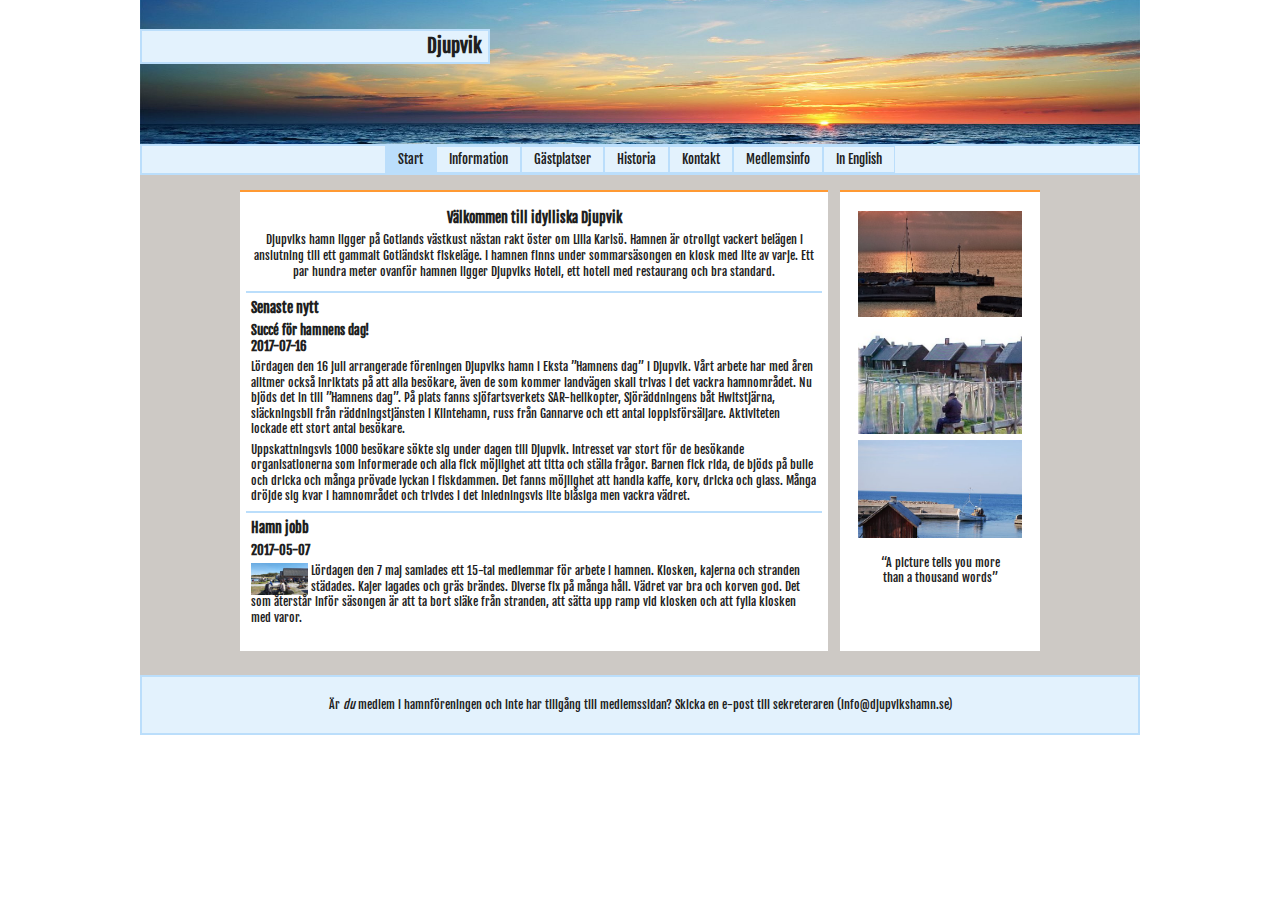
<file: index.html>
<!DOCTYPE html>

<html xmlns="http://www.w3.org/1999/xhtml" lang="sv">

    <head>
        <title>Djupviks hamn</title>
        <meta charset="UTF-8"/>
        <meta name="viewport" content="width = device-width, initial-scale = 1, maximum-scale = 2"/>
        <link rel="stylesheet" href="https://fonts.googleapis.com/css?family=Fjalla+One"/> 
        <link rel="stylesheet" type="text/css" href="styles/style.css"/>
    </head>

            
    <body>
        <header>
            <h1>Djupvik</h1>
        </header>
        
        <nav id="navigation">
            <ul>
                <li><a href="./index.html">Start</a></li>
                <li><a href="./html/info.html">Information</a></li>
                <li><a href="./html/guest.html">Gästplatser</a></li>
                <li><a href="./html/history.html">Historia</a></li>
                <li><a href="./html/contact.html">Kontakt</a></li>
                <li><a href="./html/members.html">Medlemsinfo</a></li>
                <li><a href="./html/english.html">In English</a></li>
            </ul>
        </nav>
        
        <!-- index.html har fått klassen som skapar en två kolumn-grid (article och aside) -->
        
        <main class="main-two-columns">            
            <article class="article-left borderOrange">
                <h2 id="main-header">Välkommen till idylliska Djupvik</h2>
                <p id="info-text">
                    Djupviks hamn ligger på Gotlands västkust nästan rakt öster om Lilla Karlsö. 
                    Hamnen är otroligt vackert belägen i anslutning till ett gammalt Gotländskt fiskeläge. 
                    I hamnen finns under sommarsäsongen en kiosk med lite av varje. Ett par hundra meter ovanför hamnen ligger Djupviks Hotell, 
                    ett hotell med restaurang och bra standard.
                </p>

                <section class="borderTop">
                    <h2>Senaste nytt</h2>
                    <h3>Succé för hamnens dag!</h3>
                    <h3><time>2017-07-16</time></h3>
                    <p class="marginTop">
                        Lördagen den 16 juli arrangerade föreningen Djupviks hamn i Eksta ”Hamnens dag” i Djupvik. Vårt arbete har med åren 
                        alltmer också inriktats på att alla besökare, även de som kommer landvägen skall trivas i det vackra hamnområdet. 
                        Nu bjöds det in till ”Hamnens dag”. På plats fanns sjöfartsverkets SAR-helikopter, Sjöräddningens båt Hwitstjärna, 
                        släckningsbil från räddningstjänsten i Klintehamn, russ från Gannarve och ett antal loppisförsäljare. Aktiviteten 
                        lockade ett stort antal besökare.
                    </p>
                    <p class="marginTop">
                        Uppskattningsvis 1000 besökare sökte sig under dagen till Djupvik. Intresset var stort för de besökande 
                        organisationerna som informerade och alla fick möjlighet att titta och ställa frågor. Barnen fick rida, 
                        de bjöds på bulle och dricka och många prövade lyckan i fiskdammen. Det fanns möjlighet att handla kaffe, 
                        korv, dricka och glass. Många dröjde sig kvar i hamnområdet och trivdes i det inledningsvis lite blåsiga men vackra vädret.
                    </p>
                </section>

                <section class="borderTop">
                    <h2>Hamn jobb</h2>
                    <h3><time>2017-05-07</time></h3>
                    <div class="hamn-jobb marginTop">
                        <img src="images/hamnjobb.jpg" alt="Bild som illustrerar ett gäng hamnjobbare."/>
                        <p class="marginTop">
                            Lördagen den 7 maj samlades ett 15-tal medlemmar för arbete i hamnen. Kiosken, kajerna och stranden städades. 
                            Kajer lagades och gräs brändes. Diverse fix på många håll. Vädret var bra och korven god. Det som återstår inför säsongen 
                            är att ta bort släke från stranden, att sätta upp ramp vid kiosken och att fylla kiosken med varor.
                        </p>
                    </div>
                </section>
            </article>
            
            <aside class="aside-right borderOrange">
                <img src="../images/solnedgang.jpg" alt="Bild som illustrerar en av Djupviks kajer under magisk solnedgång."/>
                <img src="../images/garngard-daniel.jpg" alt="Bild som illustrerar flertal fiskehus och en flitig Daniel som arbetar med garn."/>
                <img src="../images/hamn-eva.jpg" alt="Bild som illustrerar en av Djupviks kajer under en härligt solig dag."/>
                <p id="asideText">“A picture tells you more than a thousand words”</p>
            </aside>
        </main>
        
        <footer>
            <p>
                Är <em>du</em> medlem i hamnföreningen och inte har tillgång till medlemssidan? Skicka en e-post till sekreteraren (info@djupvikshamn.se)
            </p>
        </footer>
        
        <!-- Laddar script längst ner i bodyn för att html-koden skall renderas innan scriptet körs -->
        <script src="js/script.js"></script>
    </body>


    
</html>
</file>
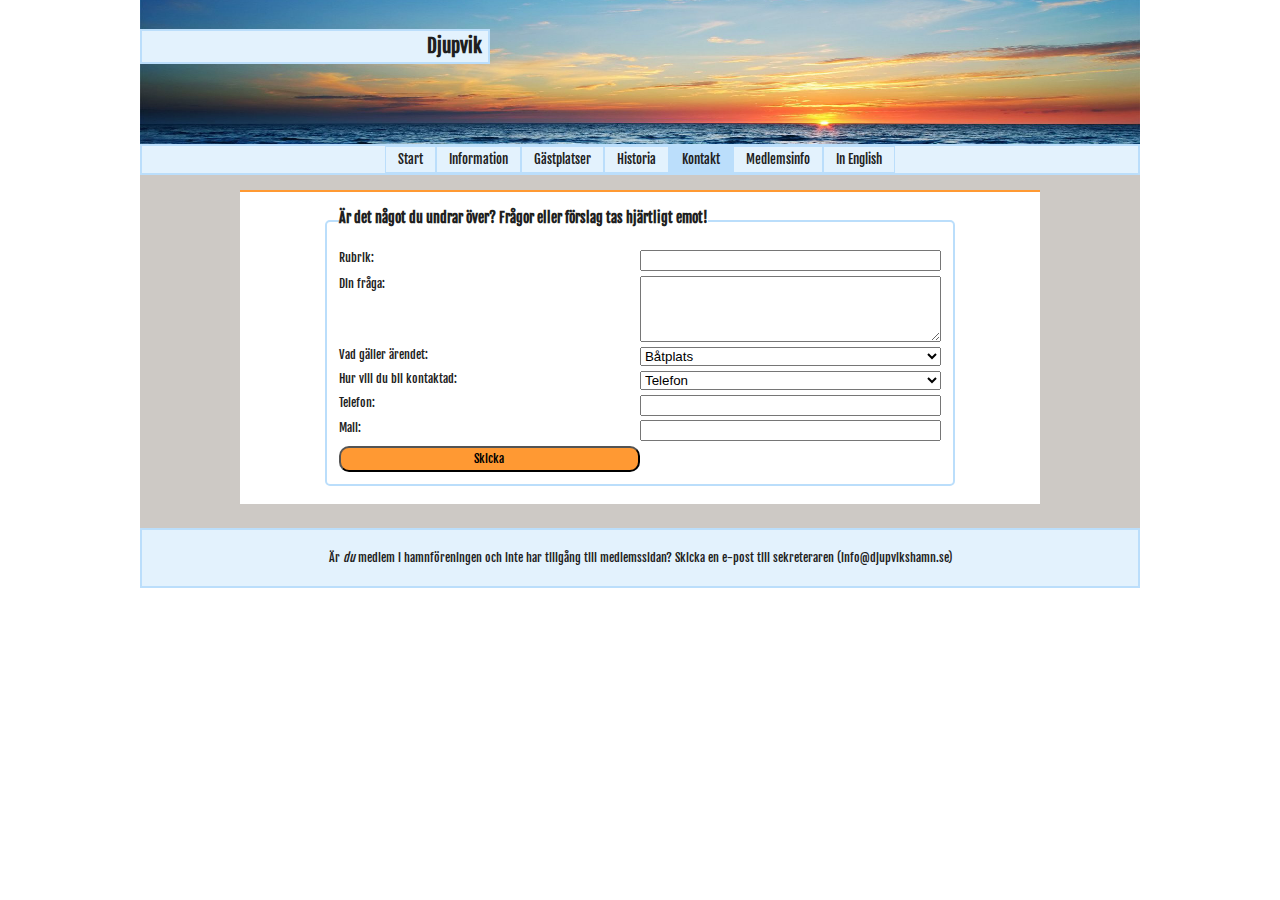
<file: html/contact.html>
<!DOCTYPE html>

<html xmlns="http://www.w3.org/1999/xhtml" lang="sv">

    <head>
        <title>Djupviks hamn</title>
        <meta charset="UTF-8"/>
        <meta name="viewport" content="width = device-width, initial-scale = 1, maximum-scale = 2"/>
        <link rel="stylesheet" href="https://fonts.googleapis.com/css?family=Fjalla+One"/> 
        <link rel="stylesheet" type="text/css" href="../styles/style.css"/>
    </head>

            
    <body>
        <header>
            <h1>Djupvik</h1>
        </header>
        
            <nav id="navigation">
                <ul>
                    <li><a href="../index.html">Start</a></li>
                    <li><a href="../html/info.html">Information</a></li>
                    <li><a href="../html/guest.html">Gästplatser</a></li>
                    <li><a href="../html/history.html">Historia</a></li>
                    <li><a href="../html/contact.html">Kontakt</a></li>
                    <li><a href="../html/members.html">Medlemsinfo</a></li>
                    <li><a href="../html/english.html">In English</a></li>
                </ul>
            </nav>
        
        <!-- contact.html har fått klassen som tillhandahåller css-kod för layout med en kolumn -->
        
        <main class="main-one-column">
            <article class="borderOrange" id="articleForm">
                <fieldset>
                    <legend>Är det något du undrar över? Frågor eller förslag tas hjärtligt emot!</legend>
                    <form method="post" action="sendMessage()">
                        <p class="formParagraph">
                            <label for="header">Rubrik:</label>
                            <input id="header" type="text"/>
                        </p>
                        <p class="formParagraph marginTop">
                            <label for="question">Din fråga:</label>
                            <textarea id="question" rows="4" cols="50" required></textarea> 
                        </p>
                        <p class="formParagraph marginTop">
                            <label for="category">Vad gäller ärendet:</label>
                            <select id="category">
                                <option value="boat">Båtplats</option>
                                <option value="member">Medlem</option>
                                <option value="other">Övrigt</option>
                            </select>
                        </p>
                        <p class="formParagraph marginTop">
                            <label for="contactForm">Hur vill du bli kontaktad:</label>
                            <select id="contactForm" required>
                                <option value="phone">Telefon</option>
                                <option value="mail">Mail</option>
                                <option value="no">Inte alls</option>
                            </select> 
                        </p>
                        <p class="formParagraph marginTop">
                            <label for="phonenumber">Telefon:</label>
                            <input id="phonenumber" type="tel" readonly/>
                        </p>
                        <p class="formParagraph marginTop">
                            <label for="email">Mail:</label>
                            <input id="email" name="email" type="email"/> <!--TODO: use placeholder? -->
                        </p>
                        <p class="formParagraph marginTop">
                            <input class="button" type="submit" value="Skicka"/>
                        </p>
                    </form>
                </fieldset>          
            </article>
        </main>
        
        <footer>
            <p>Är <em>du</em> medlem i hamnföreningen och inte har tillgång till medlemssidan? Skicka en e-post till sekreteraren (info@djupvikshamn.se)</p>
        </footer>
        
        <script src="../js/script.js"></script>
    </body>


    
</html>
</file>
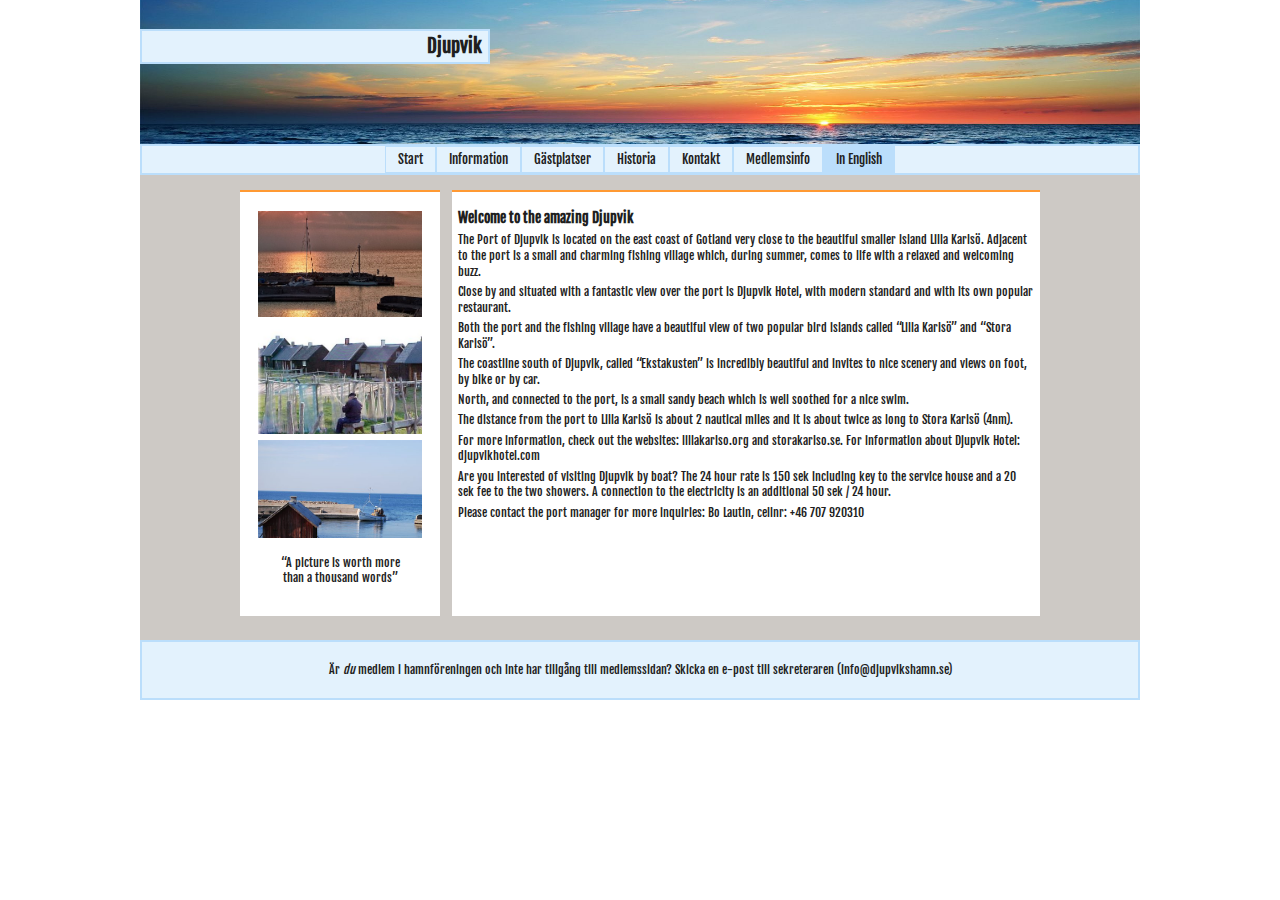
<file: html/english.html>
<!DOCTYPE html>

<html xmlns="http://www.w3.org/1999/xhtml" lang="en">

    <head>
        <title>Djupviks hamn</title>
        <meta charset="UTF-8"/>
        <meta name="viewport" content="width = device-width, initial-scale = 1, maximum-scale = 2"/>
        <link rel="stylesheet" href="https://fonts.googleapis.com/css?family=Fjalla+One"/> 
        <link rel="stylesheet" type="text/css" href="../styles/style.css"/>
    </head>

            
    <body>
        <header>
            <h1>Djupvik</h1>
        </header>
        
            <nav id="navigation">
                <ul>
                    <li><a href="../index.html">Start</a></li>
                    <li><a href="../html/info.html">Information</a></li>
                    <li><a href="../html/guest.html">Gästplatser</a></li>
                    <li><a href="../html/history.html">Historia</a></li>
                    <li><a href="../html/contact.html">Kontakt</a></li>
                    <li><a href="../html/members.html">Medlemsinfo</a></li>
                    <li><a href="../html/english.html">In English</a></li>
                </ul>
            </nav>
        
        <!-- english.html har fått klassen som skapar en två kolumn-grid (article och aside) -->
        
        <main class="main-two-columns">
            <article class="article-right borderOrange">
                <h2>Welcome to the amazing Djupvik</h2>
                <p>
                    The Port of Djupvik is located on the east coast of Gotland very close to the beautiful smaller island Lilla Karlsö. Adjacent to the port is a small and charming fishing village which, during summer, comes to life with a relaxed and welcoming buzz.
                </p>
                <p class="marginTop">
                    Close by and situated with a fantastic view over the port is Djupvik Hotel, with modern standard and with its own popular restaurant.
                </p>
                <p class="marginTop">
                    Both the port and the fishing village have a beautiful view of two popular bird islands called “Lilla Karlsö” and “Stora Karlsö”.
                </p>
                <p class="marginTop">
                    The coastline south of Djupvik, called “Ekstakusten” is incredibly beautiful and invites to nice scenery and views on foot, by bike or by car.
                </p>
                <p class="marginTop">
                    North, and connected to the port, is a small sandy beach which is well soothed for a nice swim.
                </p>                
                <p class="marginTop">
                    The distance from the port to Lilla Karlsö is about 2 nautical miles and it is about twice as long to Stora Karlsö (4nm).
                </p>
                <p class="marginTop">
                    For more information, check out the websites: lillakarlso.org and storakarlso.se. For information about Djupvik Hotel: djupvikhotel.com
                </p>
                <p class="marginTop">
                    Are you interested of visiting Djupvik by boat? The 24 hour rate is 150 sek including key to the service house and a 20 sek fee to the two showers. A connection to the electricity is an additional 50 sek / 24 hour.
                </p>
                <p class="marginTop">
                    Please contact the port manager for more inquiries: Bo Lautin, cellnr: +46 707 920310
                </p>

            </article>
            
            <aside class="aside-left borderOrange">
                <img src="../images/solnedgang.jpg" alt="Picture illustrating Djupviks harbor during an beautiful sunset."/>
                <img src="../images/garngard-daniel.jpg" alt="Picture illustrating some fish cottages and a handy Daniel working with yarn."/>
                <img src="../images/hamn-eva.jpg" alt="Picture illustrating Djupviks harbor during an sunny day."/>
                <p id="asideText">“A picture is worth more than a thousand words”</p>
            </aside>
            
        </main>
        
        <footer>
            <p>Är <em>du</em> medlem i hamnföreningen och inte har tillgång till medlemssidan? Skicka en e-post till sekreteraren (info@djupvikshamn.se)</p>
        </footer>
        
        <script src="../js/script.js"></script>
    </body>


    
</html>
</file>
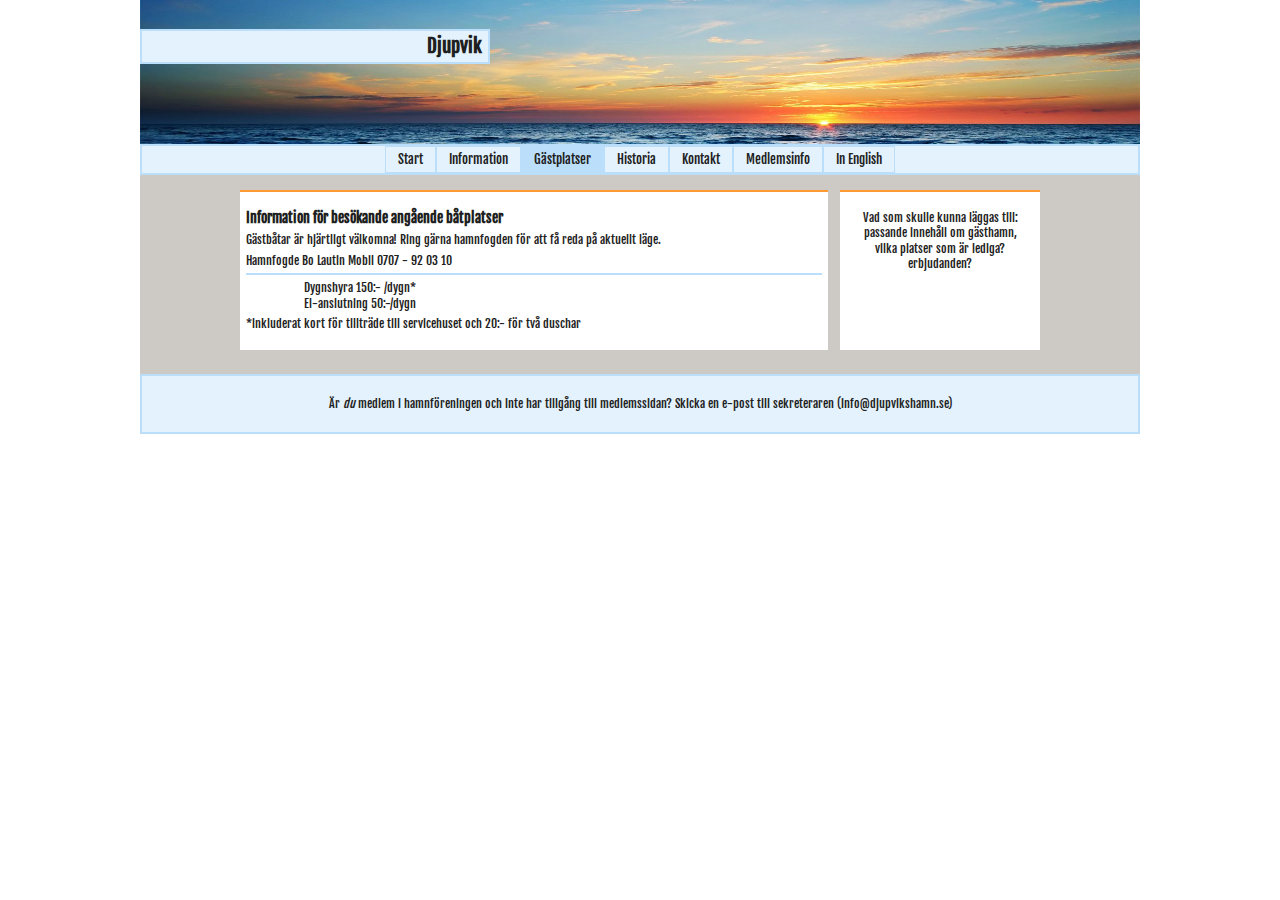
<file: html/guest.html>
<!DOCTYPE html>

<html xmlns="http://www.w3.org/1999/xhtml" lang="sv">

    <head>
        <title>Djupviks hamn</title>
        <meta charset="UTF-8"/>
        <meta name="viewport" content="width = device-width, initial-scale = 1, maximum-scale = 2"/>
        <link rel="stylesheet" href="https://fonts.googleapis.com/css?family=Fjalla+One"/> 
        <link rel="stylesheet" type="text/css" href="../styles/style.css"/>
    </head>

            
    <body>
        <header>
            <h1>Djupvik</h1>
        </header>
        
            <nav id="navigation">
                <ul>
                    <li><a href="../index.html">Start</a></li>
                    <li><a href="../html/info.html">Information</a></li>
                    <li><a href="../html/guest.html">Gästplatser</a></li>
                    <li><a href="../html/history.html">Historia</a></li>
                    <li><a href="../html/contact.html">Kontakt</a></li>
                    <li><a href="../html/members.html">Medlemsinfo</a></li>
                    <li><a href="../html/english.html">In English</a></li>
                </ul>
            </nav>

        <!-- guest.html har fått klassen som skapar en två kolumn-grid (article och aside) -->
        
        <main class="main-two-columns">
            <article class="article-left borderOrange">
                <h2>Information för besökande angående båtplatser</h2>
                
                <p>Gästbåtar är hjärtligt välkomna! Ring gärna hamnfogden för att få reda på aktuellt läge.</p>
                <p class="marginTop">Hamnfogde Bo Lautin Mobil 0707 - 92 03 10</p>
                <div class="borderTop marginTop"></div>
                <ul class="marginTop">
                    <li>Dygnshyra 150:- /dygn*</li>
                    <li>El-anslutning 50:-/dygn</li>
                </ul>
                <p class="marginTop">*inkluderat kort för tillträde till servicehuset och 20:- för två duschar</p>          
            </article>
            
            <aside class="aside-right borderOrange">
                <p>Vad som skulle kunna läggas till: passande innehåll om gästhamn, vilka platser som är lediga? erbjudanden?</p>
            </aside>
        </main>
        
        <footer>
            <p>Är <em>du</em> medlem i hamnföreningen och inte har tillgång till medlemssidan? Skicka en e-post till sekreteraren (info@djupvikshamn.se)</p>
        </footer>
        
        <script src="../js/script.js"></script>
    </body>


    
</html>
</file>
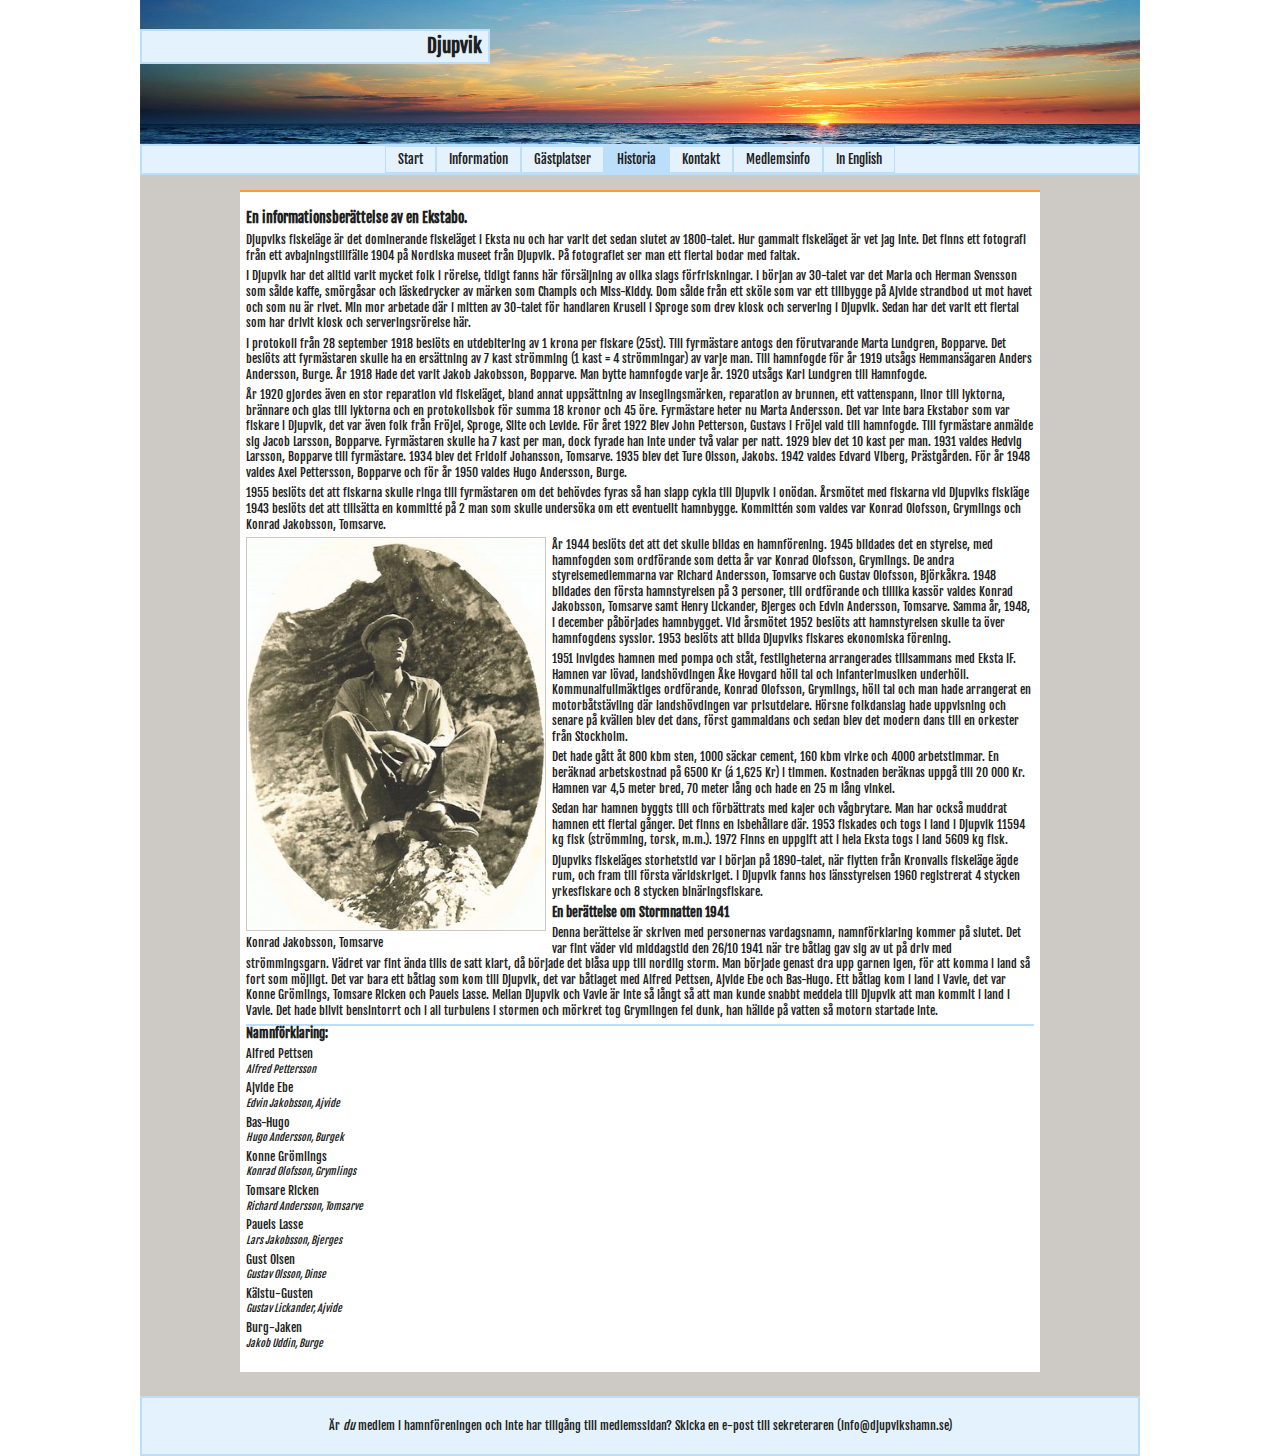
<file: html/history.html>
<!DOCTYPE html>

<html xmlns="http://www.w3.org/1999/xhtml" lang="sv">

    <head>
        <title>Djupviks hamn</title>
        <meta charset="UTF-8"/>
        <meta name="viewport" content="width = device-width, initial-scale = 1, maximum-scale = 2"/>
        <link rel="stylesheet" href="https://fonts.googleapis.com/css?family=Fjalla+One"/> 
        <link rel="stylesheet" type="text/css" href="../styles/style.css"/>
    </head>

            
    <body>
        <header>
            <h1>Djupvik</h1>
        </header>
        
            <nav id="navigation">
                <ul>
                    <li><a href="../index.html">Start</a></li>
                    <li><a href="../html/info.html">Information</a></li>
                    <li><a href="../html/guest.html">Gästplatser</a></li>
                    <li><a href="../html/history.html">Historia</a></li>
                    <li><a href="../html/contact.html">Kontakt</a></li>
                    <li><a href="../html/members.html">Medlemsinfo</a></li>
                    <li><a href="../html/english.html">In English</a></li>
                </ul>
            </nav>
        
        <!-- history.html har fått klassen som tillhandahåller css-kod för layout med en kolumn -->
        
        <main class="main-one-column">
            <article class="borderOrange">
                <h2>En informationsberättelse av en Ekstabo.</h2>
                <p>
                    Djupviks fiskeläge är det dominerande fiskeläget i Eksta nu och har varit det sedan slutet av 1800-talet. Hur gammalt fiskeläget är vet jag inte. Det finns ett fotografi från ett avbajningstillfälle 1904 på Nordiska museet från Djupvik. På fotografiet ser man ett flertal bodar med faltak.
                </p>
                <p class="marginTop">
                    I Djupvik har det alltid varit mycket folk i rörelse, tidigt fanns här försäljning av olika slags förfriskningar. I början av 30-talet var det Maria och Herman Svensson som sålde kaffe, smörgåsar och läskedrycker av märken som Champis och Miss-Kiddy. Dom sålde från ett sköle som var ett tillbygge på Ajvide strandbod ut mot havet och som nu är rivet. Min mor arbetade där i mitten av 30-talet för handlaren Krusell i Sproge som drev kiosk och servering i Djupvik. Sedan har det varit ett flertal som har drivit kiosk och serveringsrörelse här.
                </p>
                <p class="marginTop">
                    I protokoll från 28 september 1918 beslöts en utdebitering av 1 krona per fiskare (25st). Till fyrmästare antogs den förutvarande Marta Lundgren, Bopparve. Det beslöts att fyrmästaren skulle ha en ersättning av 7 kast strömming (1 kast = 4 strömmingar) av varje man. Till hamnfogde för år 1919 utsågs Hemmansägaren Anders Andersson, Burge. År 1918 Hade det varit Jakob Jakobsson, Bopparve. Man bytte hamnfogde varje år. 1920 utsågs Karl Lundgren till Hamnfogde.
                </p>
                <p class="marginTop">
                    År 1920 gjordes även en stor reparation vid fiskeläget, bland annat uppsättning av inseglingsmärken, reparation av brunnen, ett vattenspann, linor till lyktorna, brännare och glas till lyktorna och en protokollsbok för summa 18 kronor och 45 öre. Fyrmästare heter nu Marta Andersson. Det var inte bara Ekstabor som var fiskare i Djupvik, det var även folk från Fröjel, Sproge, Silte och Levide. För året 1922 Blev John Petterson, Gustavs i Fröjel vald till hamnfogde. Till fyrmästare anmälde sig Jacob Larsson, Bopparve. Fyrmästaren skulle ha 7 kast per man, dock fyrade han inte under två valar per natt. 1929 blev det 10 kast per man. 1931 valdes Hedvig Larsson, Bopparve till fyrmästare. 1934 blev det Fridolf Johansson, Tomsarve. 1935 blev det Ture Olsson, Jakobs. 1942 valdes Edvard Viberg, Prästgården. För år 1948 valdes Axel Pettersson, Bopparve och för år 1950 valdes Hugo Andersson, Burge.
                </p>
                <p class="marginTop">
                    1955 beslöts det att fiskarna skulle ringa till fyrmästaren om det behövdes fyras så han slapp cykla till Djupvik i onödan. Årsmötet med fiskarna vid Djupviks fiskläge 1943 beslöts det att tillsätta en kommitté på 2 man som skulle undersöka om ett eventuellt hamnbygge. Kommittén som valdes var Konrad Olofsson, Grymlings och Konrad Jakobsson, Tomsarve.
                </p>
                
                <figure class="marginTop float">
                    <img id="konrad" src="../images/Kondrad.jpg" alt="En bild på Konrad"/>
                    <figcaption>Konrad Jakobsson, Tomsarve</figcaption>
                </figure> 

                <p class="marginTop">
                    År 1944 beslöts det att det skulle bildas en hamnförening. 1945 bildades det en styrelse, med hamnfogden som ordförande som detta år var Konrad Olofsson, Grymlings. De andra styrelsemedlemmarna var Richard Andersson, Tomsarve och Gustav Olofsson, Björkåkra. 1948 bildades den första hamnstyrelsen på 3 personer, till ordförande och tillika kassör valdes Konrad Jakobsson, Tomsarve samt Henry Lickander, Bjerges och Edvin Andersson, Tomsarve. Samma år, 1948, i december påbörjades hamnbygget. Vid årsmötet 1952 beslöts att hamnstyrelsen skulle ta över hamnfogdens sysslor. 1953 beslöts att bilda Djupviks fiskares ekonomiska förening.
                </p>
                <p class="marginTop">
                    1951 invigdes hamnen med pompa och ståt, festligheterna arrangerades tillsammans med Eksta IF. Hamnen var lövad, landshövdingen Åke Hovgard höll tal och infanterimusiken underhöll. Kommunalfullmäktiges ordförande, Konrad Olofsson, Grymlings, höll tal och man hade arrangerat en motorbåtstävling där landshövdingen var prisutdelare. Hörsne folkdanslag hade uppvisning och senare på kvällen blev det dans, först gammaldans och sedan blev det modern dans till en orkester från Stockholm.
                </p>
                <p class="marginTop">
                    Det hade gått åt 800 kbm sten, 1000 säckar cement, 160 kbm virke och 4000 arbetstimmar. En beräknad arbetskostnad på 6500 Kr (á 1,625 Kr) i timmen. Kostnaden beräknas uppgå till 20 000 Kr. Hamnen var 4,5 meter bred, 70 meter lång och hade en 25 m lång vinkel.
                </p>
                <p class="marginTop">
                    Sedan har hamnen byggts till och förbättrats med kajer och vågbrytare. Man har också muddrat hamnen ett flertal gånger. Det finns en isbehållare där. 1953 fiskades och togs i land i Djupvik 11594 kg fisk (strömming, torsk, m.m.). 1972 Finns en uppgift att i hela Eksta togs i land 5609 kg fisk.
                </p>
                <p class="marginTop">
                    Djupviks fiskeläges storhetstid var i början på 1890-talet, när flytten från Kronvalls fiskeläge ägde rum, och fram till första världskriget. I Djupvik fanns hos länsstyrelsen 1960 registrerat 4 stycken yrkesfiskare och 8 stycken binäringsfiskare.
                </p>

                <h3 class="marginTop">En berättelse om Stormnatten 1941</h3>
                <p class="marginTop">
                    Denna berättelse är skriven med personernas vardagsnamn, namnförklaring kommer på slutet. Det var fint väder vid middagstid den 26/10 1941 när tre båtlag gav sig av ut på driv med strömmingsgarn. Vädret var fint ända tills de satt klart, då började det blåsa upp till nordlig storm. Man började genast dra upp garnen igen, för att komma i land så fort som möjligt. Det var bara ett båtlag som kom till Djupvik, det var båtlaget med Alfred Pettsen, Ajvide Ebe och Bas-Hugo. Ett båtlag kom i land i Vavle, det var Konne Grömlings, Tomsare Ricken och Pauels Lasse. Mellan Djupvik och Vavle är inte så långt så att man kunde snabbt meddela till Djupvik att man kommit i land i Vavle. Det hade blivit bensintorrt och i all turbulens i stormen och mörkret tog Grymlingen fel dunk, han hällde på vatten så motorn startade inte.
                </p>
                <h3 class="marginTop borderTop">Namnförklaring:</h3>
                <dl class="marginTop">
                    <dt>Alfred Pettsen</dt>
                    <dd>Alfred Pettersson</dd>
                    <dt>Ajvide Ebe</dt>
                    <dd>Edvin Jakobsson, Ajvide</dd>
                    <dt>Bas-Hugo</dt>
                    <dd>Hugo Andersson, Burgek</dd>
                    <dt>Konne Grömlings</dt>
                    <dd>Konrad Olofsson, Grymlings</dd>
                    <dt>Tomsare Ricken</dt>
                    <dd>Richard Andersson, Tomsarve</dd>
                    <dt>Pauels Lasse</dt>
                    <dd>Lars Jakobsson, Bjerges</dd>                        
                    <dt>Gust Olsen</dt>
                    <dd>Gustav Olsson, Dinse</dd>
                    <dt>Kälstu-Gusten</dt>
                    <dd>Gustav Lickander, Ajvide</dd>
                    <dt>Burg-Jaken</dt>
                    <dd>Jakob Uddin, Burge</dd>
                </dl>
            </article>          
        </main>
        
        <footer>
            <p>Är <em>du</em> medlem i hamnföreningen och inte har tillgång till medlemssidan? Skicka en e-post till sekreteraren (info@djupvikshamn.se)</p>
        </footer>
        
        <script src="../js/script.js"></script>
    </body>


    
</html>
</file>
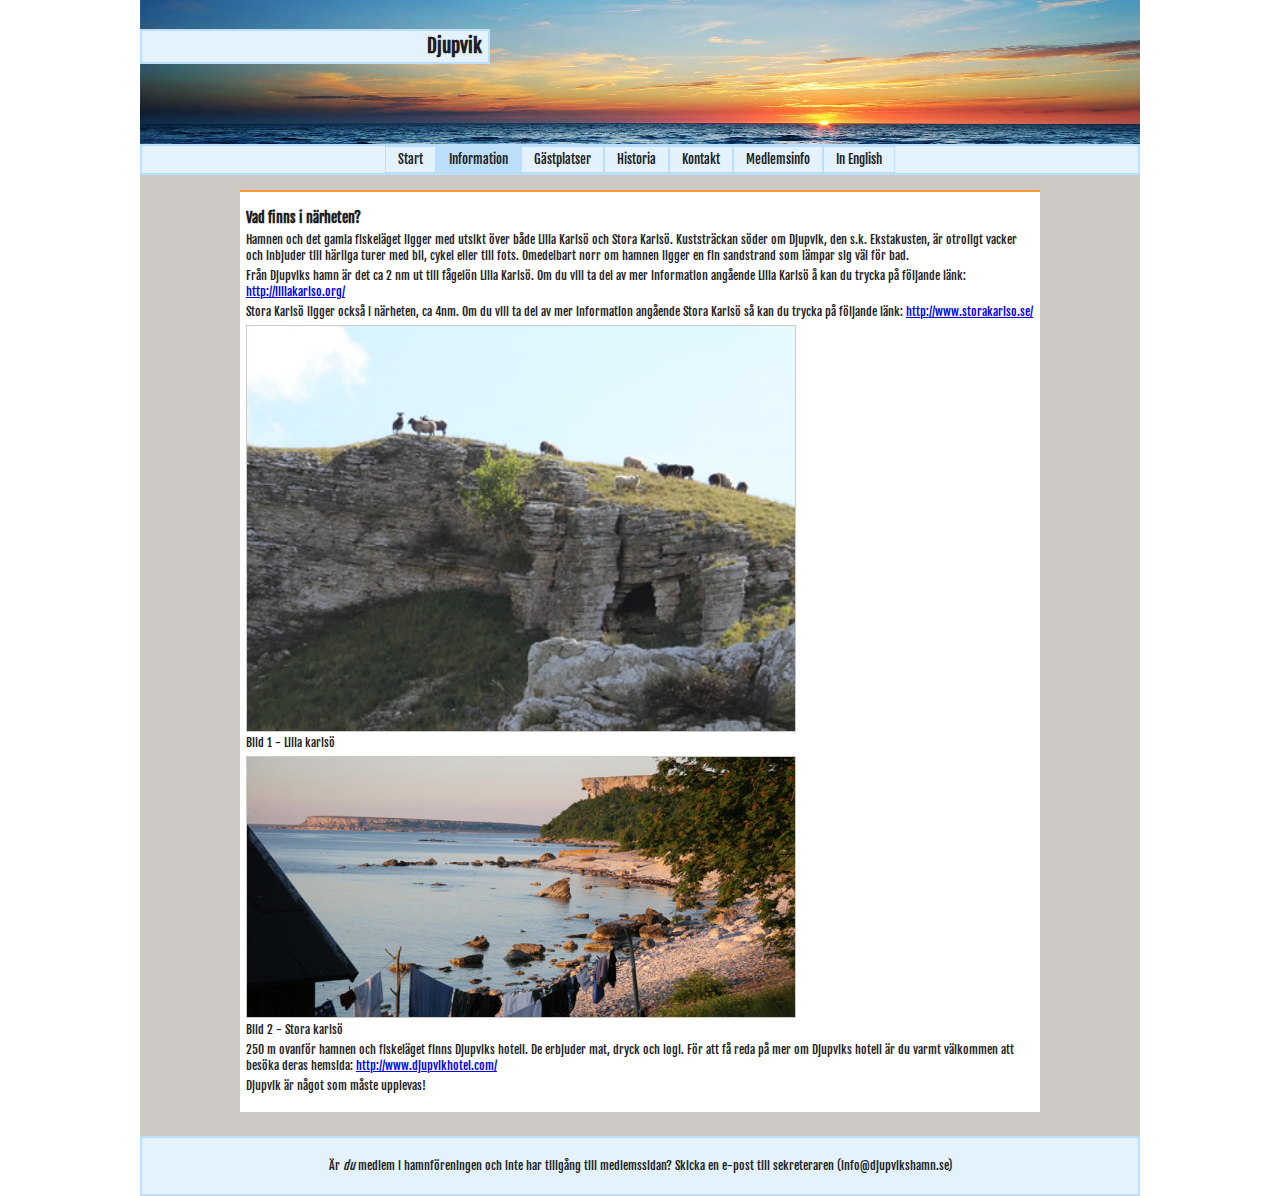
<file: html/info.html>
<!DOCTYPE html>

<html xmlns="http://www.w3.org/1999/xhtml" lang="sv">

    <head>
        <title>Djupviks hamn</title>
        <meta charset="UTF-8"/>
        <meta name="viewport" content="width = device-width, initial-scale = 1, maximum-scale = 2"/>
        <link rel="stylesheet" href="https://fonts.googleapis.com/css?family=Fjalla+One"/> 
        <link rel="stylesheet" type="text/css" href="../styles/style.css"/>
    </head>

            
    <body>
        <header>
            <h1>Djupvik</h1>
        </header>
        
            <nav id="navigation">
                <ul>
                    <li><a href="../index.html">Start</a></li>
                    <li><a href="../html/info.html">Information</a></li>
                    <li><a href="../html/guest.html">Gästplatser</a></li>
                    <li><a href="../html/history.html">Historia</a></li>
                    <li><a href="../html/contact.html">Kontakt</a></li>
                    <li><a href="../html/members.html">Medlemsinfo</a></li>
                    <li><a href="../html/english.html">In English</a></li>
                </ul>
            </nav>
        
        <!-- info.html har fått klassen som tillhandahåller css-kod för layout med en kolumn -->
        
        <main class="main-one-column">
            <article class="borderOrange">
                <h2>Vad finns i närheten?</h2>
                
                <p>
                    Hamnen och det gamla fiskeläget ligger med utsikt över både Lilla Karlsö och Stora Karlsö. Kuststräckan söder om Djupvik, den s.k. Ekstakusten, är otroligt vacker och inbjuder till härliga turer med bil, cykel eller till fots. Omedelbart norr om hamnen ligger en fin sandstrand som lämpar sig väl för bad.
                </p>
                <p class="marginTop">
                    Från Djupviks hamn är det ca 2 nm ut till fågelön Lilla Karlsö. Om du vill ta del av mer information angående Lilla Karlsö å kan du trycka på följande länk:
                    <a href="http://lillakarlso.org/">http://lillakarlso.org/</a>
                </p>
                <p class="marginTop">
                    Stora Karlsö ligger också i närheten, ca 4nm. Om du vill ta del av mer information angående Stora Karlsö så kan du trycka på följande länk: <a href="http://www.storakarlso.se/">http://www.storakarlso.se/</a>
                </p>
                <figure class="marginTop">
                    <img src="../images/lilla-karlso.jpg" alt="Bild som illustrerar får på en bergstopp på lilla Karlsö."/>
                    <figcaption>Bild 1 - Lilla karlsö</figcaption>
                </figure>
                <figure class="marginTop">
                    <img src="../images/stora-karlso.jpg" alt="Bild som illustrerar en vacker strand och härligt grön natur på stora Karlsö."/>
                    <figcaption>Bild 2 - Stora karlsö</figcaption>
                </figure>
                
                
                <p class="marginTop">
                    250 m ovanför hamnen och fiskeläget finns Djupviks hotell. De erbjuder mat, dryck och logi. För att få reda på mer om Djupviks hotell är du varmt välkommen att besöka deras hemsida: <a href="http://www.djupvikhotel.com/">http://www.djupvikhotel.com/</a>
                </p>
                <p class="marginTop">Djupvik är något som måste upplevas!</p>
            
            </article>          

        </main>
        
        <footer>
            <p>Är <em>du</em> medlem i hamnföreningen och inte har tillgång till medlemssidan? Skicka en e-post till sekreteraren (info@djupvikshamn.se)</p>
        </footer>
        
        <script src="../js/script.js"></script>
    </body>


    
</html>
</file>
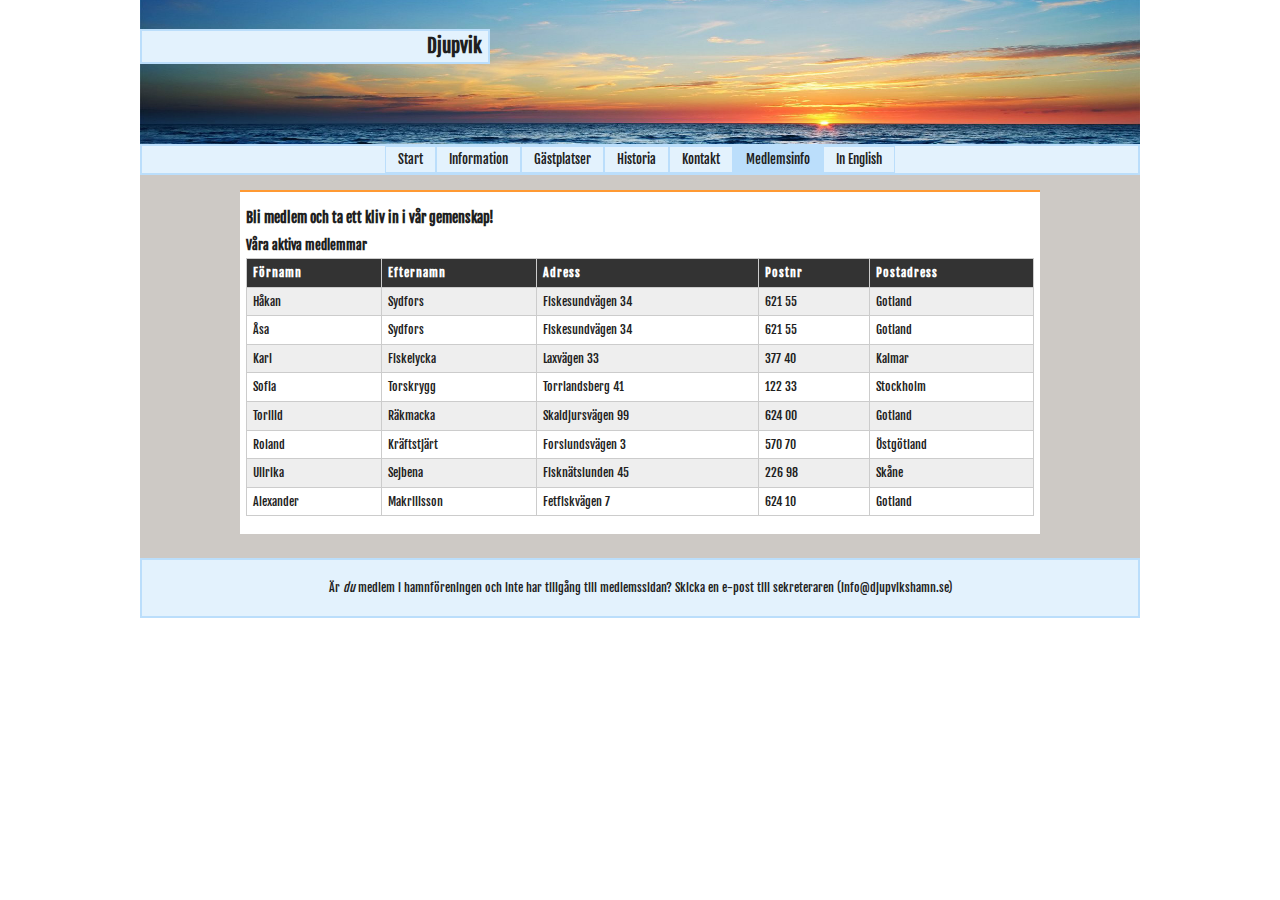
<file: html/members.html>
<!DOCTYPE html>

<html xmlns="http://www.w3.org/1999/xhtml" lang="sv">

    <head>
        <title>Djupviks hamn</title>
        <meta charset="UTF-8"/>
        <meta name="viewport" content="width = device-width, initial-scale = 1, maximum-scale = 2"/>
        <link rel="stylesheet" href="https://fonts.googleapis.com/css?family=Fjalla+One"/> 
        <link rel="stylesheet" type="text/css" href="../styles/style.css"/>
    </head>

            
    <body>
        <header>
            <h1>Djupvik</h1>
        </header>
        

            <nav id="navigation">
                <ul>
                    <li><a href="../index.html">Start</a></li>
                    <li><a href="../html/info.html">Information</a></li>
                    <li><a href="../html/guest.html">Gästplatser</a></li>
                    <li><a href="../html/history.html">Historia</a></li>
                    <li><a href="../html/contact.html">Kontakt</a></li>
                    <li><a href="../html/members.html">Medlemsinfo</a></li>
                    <li><a href="../html/english.html">In English</a></li>
                </ul>
            </nav>
        
        <!-- members.html har fått klassen som tillhandahåller css-kod för layout med en kolumn -->
        
        <main class="main-one-column">
            <article class="borderOrange">
                <h2>Bli medlem och ta ett kliv in i vår gemenskap!</h2>
                
                <h3 class="marginTop">Våra aktiva medlemmar</h3>
                  <table class="marginTop">
                    <thead>
                        <tr>
                          <th>Förnamn</th>
                          <th>Efternamn</th>
                          <th>Adress</th>
                          <th>Postnr</th>
                          <th>Postadress</th>
                        </tr>
                    </thead>
                    <tbody>
                        <tr>
                          <td>Håkan</td>
                          <td>Sydfors</td>
                          <td>Fiskesundvägen 34</td>
                          <td>621 55</td>
                          <td>Gotland</td>
                        </tr>
                        <tr>
                          <td>Åsa</td>
                          <td>Sydfors</td>
                          <td>Fiskesundvägen 34</td>
                          <td>621 55</td>
                          <td>Gotland</td>
                        </tr>
                        <tr>
                          <td>Karl</td>
                          <td>Fiskelycka</td>
                          <td>Laxvägen 33</td>
                          <td>377 40</td>
                          <td>Kalmar</td>
                        </tr>
                        <tr>
                          <td>Sofia</td>
                          <td>Torskrygg</td>
                          <td>Torrlandsberg 41</td>
                          <td>122 33</td>
                          <td>Stockholm</td>
                        </tr>
                        <tr>
                          <td>Torilld</td>
                          <td>Räkmacka</td>
                          <td>Skaldjursvägen 99</td>
                          <td>624 00</td>
                          <td>Gotland</td>
                        </tr>
                        <tr>
                          <td>Roland</td>
                          <td>Kräftstjärt</td>
                          <td>Forslundsvägen 3</td>
                          <td>570 70</td>
                          <td>Östgötland</td>
                        </tr>
                        <tr>
                          <td>Ullrika</td>
                          <td>Sejbena</td>
                          <td>Fisknätslunden 45</td>
                          <td>226 98</td>
                          <td>Skåne</td>
                        </tr>
                        <tr>
                          <td>Alexander</td>
                          <td>Makrillsson</td>
                          <td>Fetfiskvägen 7</td>
                          <td>624 10</td>
                          <td>Gotland</td>
                        </tr>
                    </tbody>
                  </table>
            </article>
        </main>
        
        <footer>
            <p>Är <em>du</em> medlem i hamnföreningen och inte har tillgång till medlemssidan? Skicka en e-post till sekreteraren (info@djupvikshamn.se)</p>
        </footer>
        
        <script src="../js/script.js"></script>
    </body>


    
</html>
</file>
<file: styles/style.css>
/* START OF GLOBAL RESET

http://meyerweb.com/eric/tools/css/reset/ 
   v2.0 | 20110126
   License: none (public domain)
*/

html, body, div, span, applet, object, iframe,
h1, h2, h3, h4, h5, h6, p, blockquote, pre,
a, abbr, acronym, address, big, cite, code,
del, dfn, em, img, ins, kbd, q, s, samp,
small, strike, strong, sub, sup, tt, var,
b, u, i, center,
dl, dt, dd, ol, ul, li,
fieldset, form, label, legend,
table, caption, tbody, tfoot, thead, tr, th, td,
article, aside, canvas, details, embed, 
figure, figcaption, footer, header, hgroup, 
menu, nav, output, ruby, section, summary,
time, mark, audio, video {
	margin: 0;
	padding: 0;
	border: 0;
	font-size: 100%;
	font: inherit;
	vertical-align: baseline;
}
/* HTML5 display-role reset for older browsers */
article, aside, details, figcaption, figure, 
footer, header, hgroup, menu, nav, section {
	display: block;
}
body {
	line-height: 1;
}
ol, ul {
	list-style: none;
}
blockquote, q {
	quotes: none;
}
blockquote:before, blockquote:after,
q:before, q:after {
	content: '';
	content: none;
}
table {
	border-collapse: collapse;
	border-spacing: 0;
}

/*  END OF GLOBAL RESET  */

/*--------------- GLOBAL STYLE -----------------*/

* {
    box-sizing: border-box; /*används på alla element för att inte behöva ta hänsyn till */
}

html {
    background-color: white;
}

body {
    max-width: 1000px;
    margin: auto;
    font-family: 'Fjalla One';
    text-align: center;
    font-size: 0.75em;
    color: #1F1F1F;
    background-color: #CDC9C5;
    /*background-image: url(../images/layout/body-pattern.jpeg);*/
}

main {
    padding-top: 1em;
    padding-bottom: 2em;
    margin: 0 auto;
    line-height: 1.3em;
}

.main-one-column article {
    padding: 1.5em 0.5em;
}

article, aside {
    background-color: #FFFFFF;
    margin-top: 3px;
    padding: 1.5em 0.5em;
}

section, aside {
    padding: 7px 5px;
}

nav, footer, h1{
    border: 2px solid #BBDEFB;
    background-color: #E3F2FD;
}


footer {
    height: 5em;
    display: flex;
    align-items: center;
}

em {
    font-style: italic;
}

.borderOrange { 
    border-top: 2px solid #FF9933;
}

.marginTop {
    margin-top: 0.4em;
}

.borderTop {
    border-top: 2px solid #BBDEFB;
}

/*--------- HEADER AND PARAGRAPH STYLE ---------*/

/*sätter bakgrundsbilden på headerdelen, gör den responsiv och tillåter inte bilden att upprepa sig tills den fyller ut hela vidden*/
header { 
    background-image: url('../images/layout/header.png');
    background-size:  100% 100%;  
    background-repeat:   no-repeat;
    background-position: center top;
    height: 12em;
}

/*absolute positionering för att kunna justera placeringen i förhållande till bakgrundsbilden*/
h1 {
    position: absolute;
    top: 1.5em;
    padding: 0.3em 0.3em;
    width: 30%;
    max-width: 350px;
    text-align: right;
    font-size: 160%;
    font-weight: bolder;
}

h2 {
    font-size: 120%;
    font-weight: bold;
    padding-bottom: 0.5em;
}

h3 {
    font-size: 110%;
    font-weight: bold;
}

/*---------------------NAVIGATION STYLE------------------*/

ul {
    margin: 0 auto;
    width: 80%;
}

nav li {
    border: 1px solid #BBDEFB;
    margin: 0 auto;
    padding: 3px 0;
}

nav a {
    color: inherit;
    font-size: 105%;
    display: block;
    text-align: center;
    text-decoration: none;
}

nav li:hover {
    background-color: #BBDEFB;
}

/*Till för att kunna fixera navigationen längst upp i webbfönstret och ta upp hela vidden*/
.sticky {  
    position: fixed;
    top: 0;
    width: 100%;
    max-width: 1000px;
}

/*Ger annan färg när en av list items i navigationen är selecterad*/
.currentLi, .activePage {
    background-color: #BBDEFB;
}

/*-------------------- ASIDE STYLE ------------------*/

aside img {
    width: 100%;
    max-width: 450px;
    height: auto;
}

#asideText {
    margin: 1em;
}

/*--------------------- ARTICLE AND SECTION STYLE ----------------------*/

#info-text {        
    padding: 0 0.5em 1em 0.5em;
    text-align: center;
}

/*--------------- FIGURE STYLE ----------------*/

figure img {
    border: 1px solid #CDC9C5;
}

/*--------------------- FORM STYLE ----------------------*/

#articleForm {
    display: flex;
}

fieldset {
    margin: 0 auto;
}

legend {
    font-size: 120%;
    font-weight: bold;
    padding-bottom: 0.5em;
}

form {
    padding-top: 0.5em;
}

fieldset label, input, textarea, select {
    display: block;
    width: 100%;
}

.button {
    font: inherit;
    padding:3px 0;
    background-color:  #FF9933;
    border-radius: 10px;
    font-size: bolder;
}

/*--------------------- FIGURE STYLE ----------------------*/

#konrad {
    width: 100%;
    max-width: 300px;
    height: auto;   
}


figure img {
    width: 100%;
    max-width: 550px;
    height: auto;   
}

/*-------- DEFINITIONLIST STYLE ---------*/

dd {
    font-style: italic;
    font-size:85%;
    margin-bottom: 0.3em;
}


/*--------------------- TABLE STYLE (Desktop first)---------------------*/

/* För tabellens struktur har jag valt att utgå från desktop först. Anledningen till detta är att om jag skall få till en snygg layout för mobila enheter tvingar jag tabellen att inte längre betee sig som en tabell vanligtvis struktureras. Skulle jag utgå från mobila enheter först skulle det krävas mer inställningar för att återställa dessa css-regler*/

table { 
  width: 100%; 
  border-collapse: collapse; 
}

/*Får varannan rad i tabellen att få en grå bakgrund*/
tr:nth-of-type(odd) { 
  background: #eee; 
}

th { 
    letter-spacing: 1px;
    background: #333; 
    color: white; 
    font-weight: bold; 
}
td, th { 
  padding: 6px; 
  border: 1px solid #ccc; 
  text-align: left; 
}

@media (max-width:550px) {
    
	table, thead, tbody, th, td, tr { 
		display: block; 
	}
	
	/* Genom höga negativa värden så gömmer jag kolumnrubrikerna. Använder inte display:none för att kunna använda dem för varje rad-objekt */
	thead tr { 
		position: absolute;
		top: -9999px;
		left: -9999px;
	}
	
	tr { 
    border: 1px solid #ccc; 
  }
	
	td { 
		/* Genom relative positionering behandlas td som att de skall ta upp andra hälften av en rad*/
        position: relative;
		border: none;
		border-bottom: 1px solid #eee; 
		padding-left: 50%; 
	}
	
	td:before { 
		position: absolute;
		top: 6px;
		left: 6px;
		width: 45%; 
		padding-right: 10px; 
		white-space: nowrap;
	}
	
	/* skapar labels med samma namn som th*/
	td:nth-of-type(1):before { content: "Förnamn"; }
	td:nth-of-type(2):before { content: "Efternamn"; }
	td:nth-of-type(3):before { content: "Adress"; }
	td:nth-of-type(4):before { content: "Postnr"; }
	td:nth-of-type(5):before { content: "Postadress"; }
}

/*---------------- MEDIA QUERIE (PADDA TILL DESKTOP) -----------------*/


@media(min-width: 550px) {
    
    main {
        width: 80%;
        height: auto;
        text-align: left;
        clear: both;
    }
    
    .float {
        float: left;
        margin-right: 0.5em;
    }
    
    /*-------- INDEX HAMNJOBB --------*/
    
    .hamn-jobb img {
        float: left;
        width: 10%;
        min-width: 50px;
        height: auto;
        margin-right: 0.3em;
        margin-bottom: -0.2em;
    }    
    
    /*----- ARTICLE AND ASIDE------*/
    
    #main-header {
        text-align: center;
    }
    
    .main-two-columns {
        display: grid;
        grid-template-columns: 1fr 1fr 1fr 1fr;
    }
    
    .article-left {
        grid-column: 1/ span 3;
        margin-right: 1em;
    }
    
    .aside-right {
        grid-column: 4;
        text-align: center;
        padding: 1.5em;
    }
    
    aside img {
        width: 100%;
        min-width: 8em;
        height: auto;
        margin: 0.1em auto;
    }
    
    /*------ ENGLISH PAGE (article/aside)---------*/
    /* Ändrar grid-kolumnerna för att få aside på vänster sida om artikeln*/
    
    .aside-left {
        grid-column: 1;
        grid-row: 1;
        padding: 1.5em;
        text-align: center;
    }
    
    .article-right {
        grid-column: 2/ span 3;       
        margin-left: 1em;
    }
    

    /*-------- NAV -------*/
    
    nav {
        display: flex;
    }
    
    nav ul {
        width: auto;
    }
    
    nav li {
        float: left;
        padding: 0.5em 1em;
    }   
    
    /*------- FORM --------*/
    
    fieldset label, input, textarea, select {
        display: inline-block;
        width: auto;
    }
    
    fieldset {
        width: 80%;
        padding: 1em;
        border: 2px solid #BBDEFB;
        border-radius: 5px;   
    }
    
    .formParagraph{
        display: grid;
        grid-template-columns: 1fr 1fr;
    }
    
    /*----------- FOOTER -----------*/
    
    footer {
        justify-content: center;
    }
    
    
}
</file>
